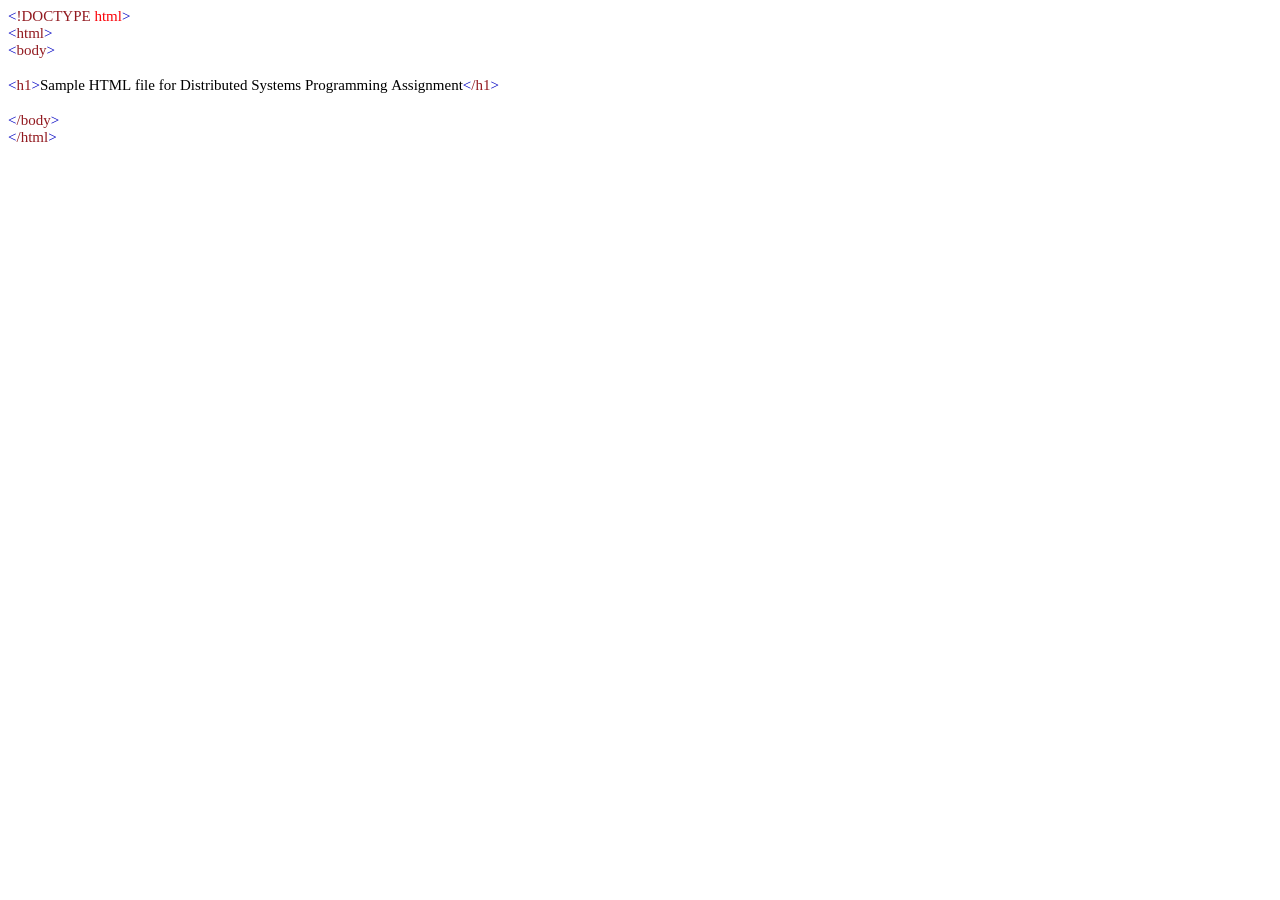
<file: ClientServerArch/www.scu.edu/htmlsample.html>
<!DOCTYPE html PUBLIC "-//W3C//DTD HTML 4.01//EN" "http://www.w3.org/TR/html4/strict.dtd">
<html>
<head>
  <meta http-equiv="Content-Type" content="text/html; charset=utf-8">
  <meta http-equiv="Content-Style-Type" content="text/css">
  <title></title>
  <meta name="Generator" content="Cocoa HTML Writer">
  <meta name="CocoaVersion" content="2487.7">
  <style type="text/css">
    p.p1 {margin: 0.0px 0.0px 0.0px 0.0px; font: 15.0px Menlo; color: #921a20; -webkit-text-stroke: #921a20}
    p.p2 {margin: 0.0px 0.0px 0.0px 0.0px; font: 15.0px Menlo; -webkit-text-stroke: #000000; min-height: 18.0px}
    p.p3 {margin: 0.0px 0.0px 0.0px 0.0px; font: 15.0px Menlo; -webkit-text-stroke: #000000}
    span.s1 {font-kerning: none; color: #0000c2; -webkit-text-stroke: 0px #0000c2}
    span.s2 {font-kerning: none}
    span.s3 {font-kerning: none; color: #fb0007; -webkit-text-stroke: 0px #fb0007}
    span.s4 {font-kerning: none; color: #921a20; -webkit-text-stroke: 0px #921a20}
    span.s5 {font-kerning: none; background-color: #ffffff}
  </style>
</head>
<body>
<p class="p1"><span class="s1">&lt;</span><span class="s2">!DOCTYPE</span><span class="s3"> html</span><span class="s1">&gt;</span></p>
<p class="p1"><span class="s1">&lt;</span><span class="s2">html</span><span class="s1">&gt;</span></p>
<p class="p1"><span class="s1">&lt;</span><span class="s2">body</span><span class="s1">&gt;</span></p>
<p class="p2"><span class="s2"></span><br></p>
<p class="p3"><span class="s1">&lt;</span><span class="s4">h1</span><span class="s1">&gt;</span><span class="s5">Sample HTML file for Distributed Systems Programming Assignment</span><span class="s1">&lt;</span><span class="s4">/h1</span><span class="s1">&gt;</span></p>
<p class="p2"><span class="s2"></span><br></p>
<p class="p1"><span class="s1">&lt;</span><span class="s2">/body</span><span class="s1">&gt;</span></p>
<p class="p1"><span class="s1">&lt;</span><span class="s2">/html</span><span class="s1">&gt;</span></p>
</body>
</html>
</file>
